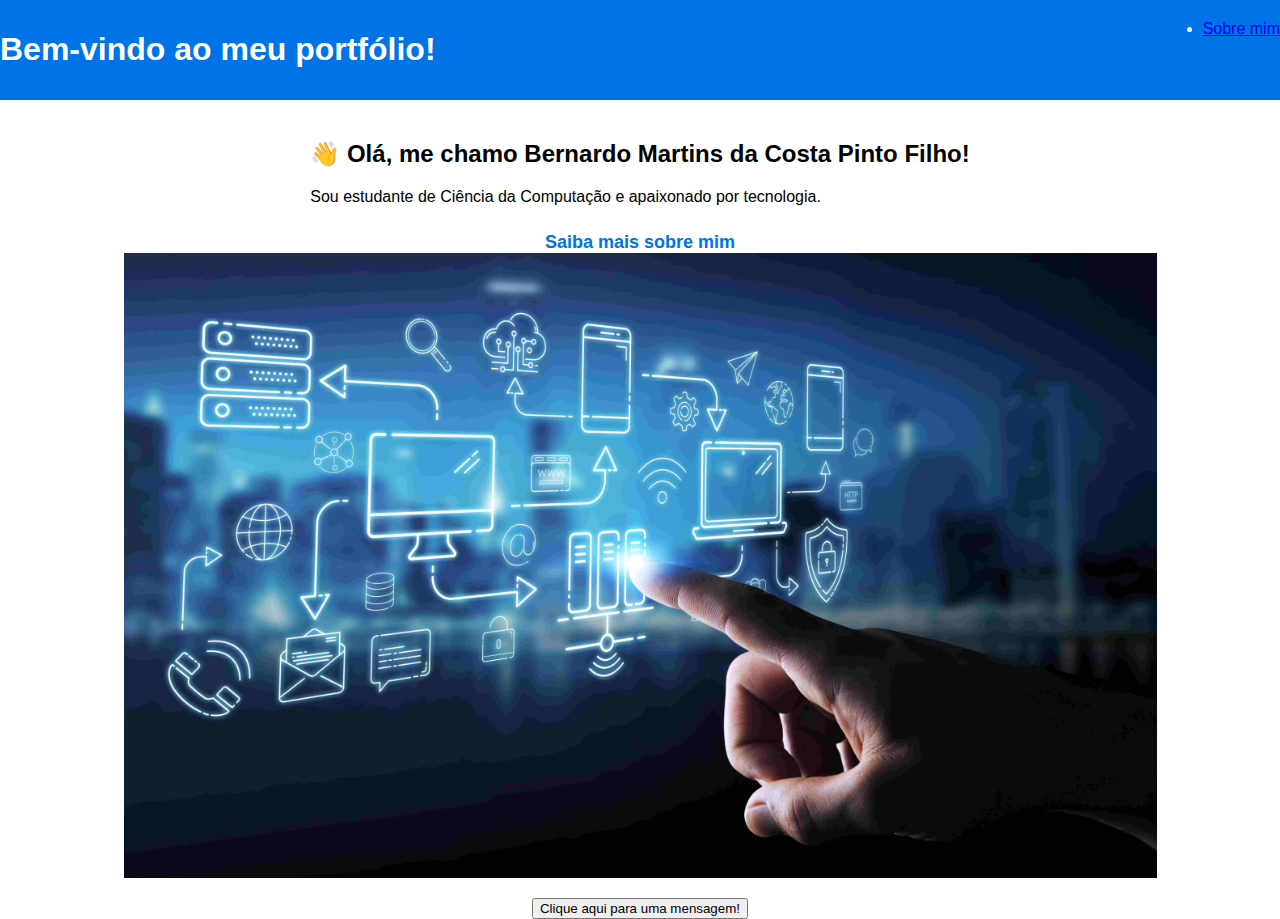
<file: Portfolio/index.html>
<!DOCTYPE html>
<html lang="pt-BR">
<head>
    <meta charset="UTF-8">
    <meta name="viewport" content="width=device-width, initial-scale=1.0">
    <title>Portfólio - Bernardo</title>
    <link rel="stylesheet" href="javascript/styles.css">
</head>
<body>
    <header>
        <h1>Bem-vindo ao meu portfólio!</h1>
        <nav>
            <ul>
                <li><a href="sobre.html">Sobre mim</a></li>
            </ul>
        </nav>
    </header>

    <main>
        <section>
            <h2>👋 Olá, me chamo Bernardo Martins da Costa Pinto Filho!</h2>
            <p>Sou estudante de Ciência da Computação e apaixonado por tecnologia.</p>
        </section>
<a href="sobre.html" class="sobre-link">Saiba mais sobre mim</a>
</section>

    
    <script src="javascript/trabalho.js"></script>
<img src="javascript/tecnologia.jpg.png" alt="">
</body>
</html>
</file>
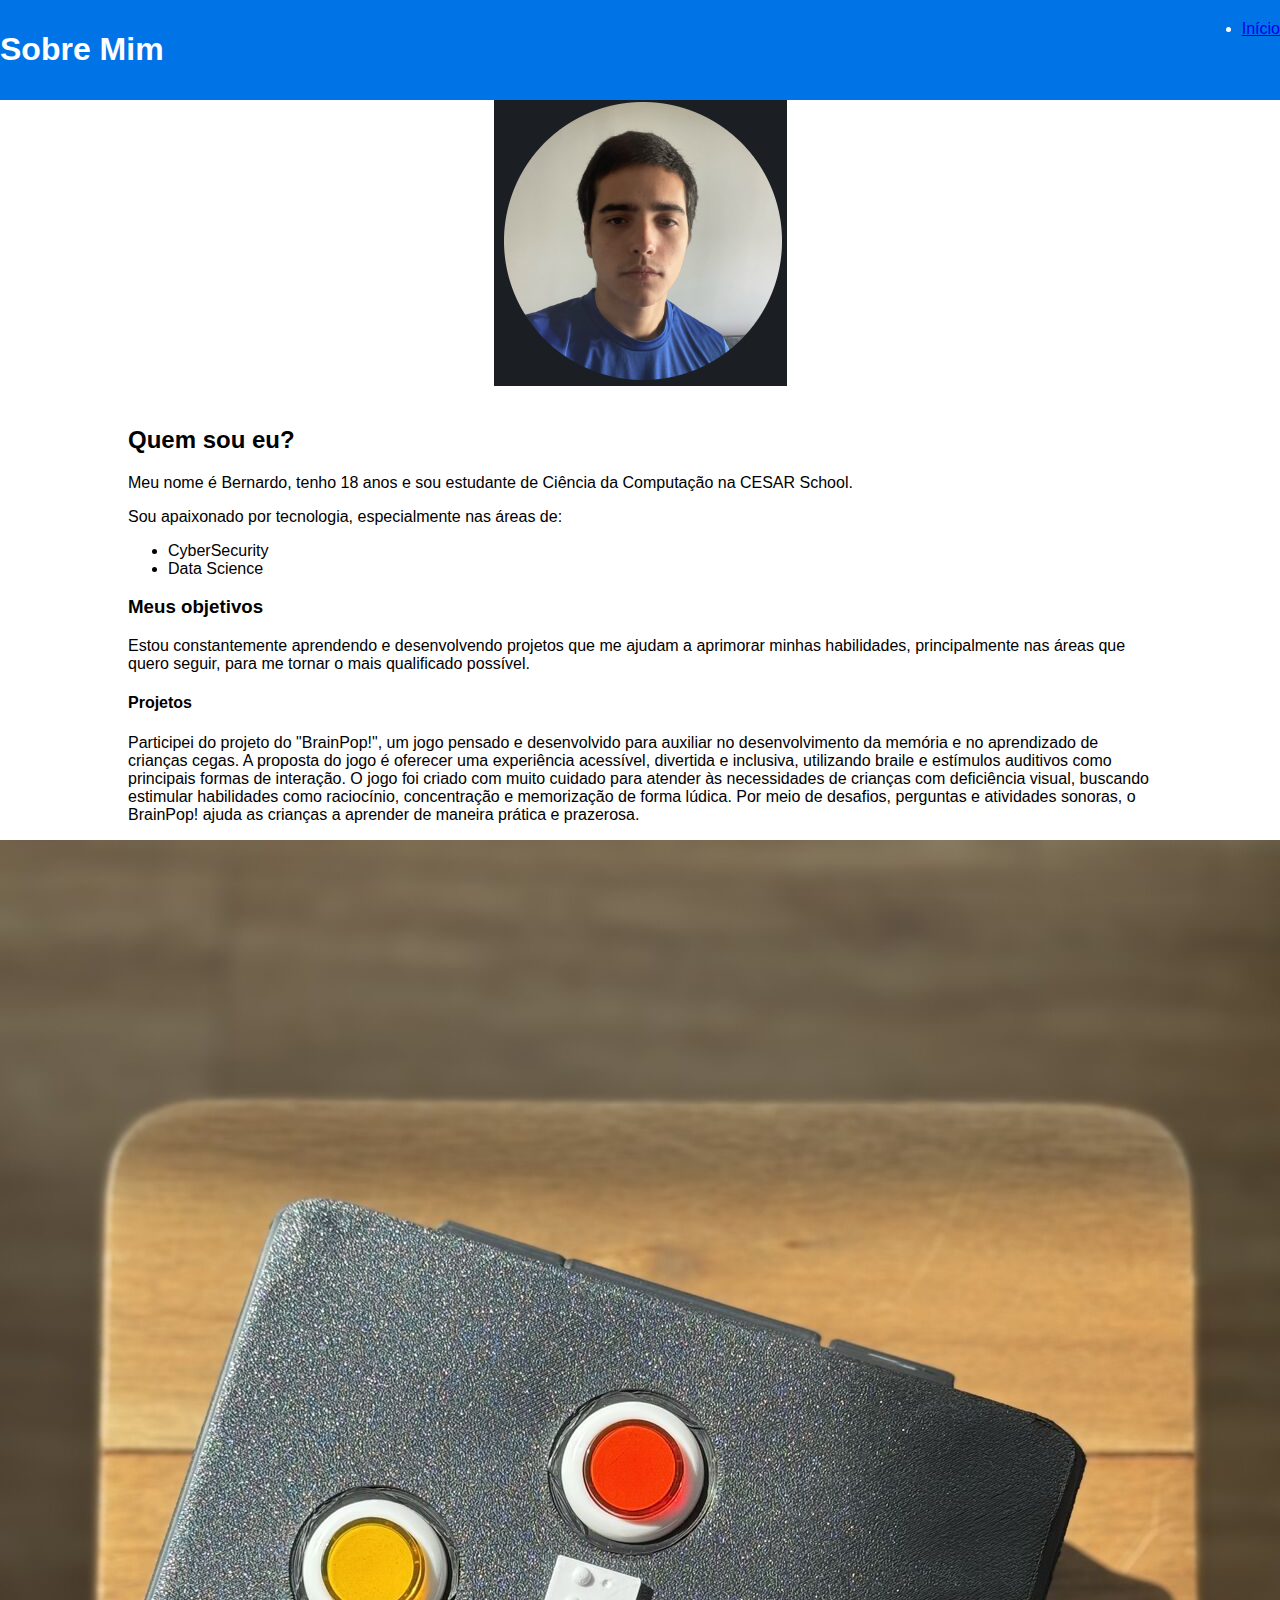
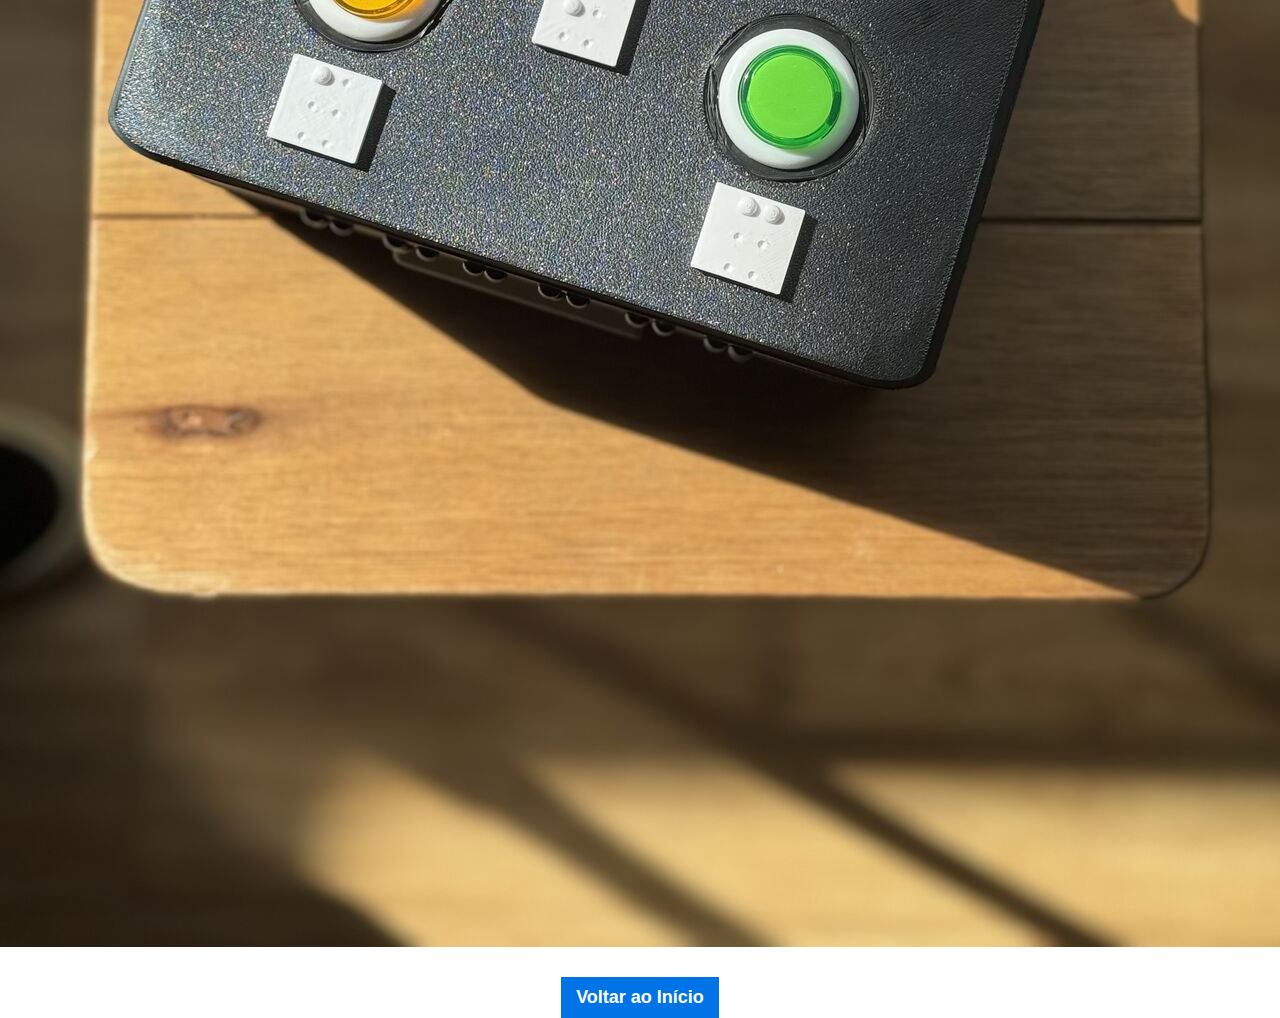
<file: Portfolio/sobre.html>
<!DOCTYPE html>
<html lang="pt-BR">
<head>
    <meta charset="UTF-8">
    <meta name="viewport" content="width=device-width, initial-scale=1.0">
    <title>Sobre Mim</title>
    <link rel="stylesheet" href="javascript/styles.css">
</head>
<body>
    <header>
        <h1>Sobre Mim</h1>
        <nav>
            <ul>
                <li><a href="index.html">Início</a></li>
            </ul>
        </nav>
    </header>
<img src="javascript/eu.jpg.png" alt="">
    <main>
        <section>
            <h2>Quem sou eu?</h2>
            <p>Meu nome é Bernardo, tenho 18 anos e sou estudante de Ciência da Computação na CESAR School.</p>
            <p>Sou apaixonado por tecnologia, especialmente nas áreas de:</p>
            <ul>
                <li>CyberSecurity</li>
                <li>Data Science</li>
            </ul>
            <h3>Meus objetivos</h3>
            <p>Estou constantemente aprendendo e desenvolvendo projetos que me ajudam a aprimorar minhas habilidades, principalmente nas áreas que quero seguir, para me tornar o mais qualificado possível.</p>
            <h4>Projetos</h4>
            <p>Participei do projeto do "BrainPop!", um jogo pensado e desenvolvido para auxiliar no desenvolvimento da memória e no aprendizado de crianças cegas. 
                A proposta do jogo é oferecer uma experiência acessível, divertida e inclusiva, utilizando braile e estímulos auditivos como principais formas de interação. 
                O jogo foi criado com muito cuidado para atender às necessidades de crianças com deficiência visual, buscando estimular habilidades como raciocínio, concentração e memorização de forma lúdica. 
                Por meio de desafios, perguntas e atividades sonoras, o BrainPop! ajuda as crianças a aprender de maneira prática e prazerosa. </p>
            </section>
<img src="javascript/brainpop.jpg" alt="">
     </main>
 <div class="botao-container">
        <button id="voltar" onclick="window.location.href='index.html';">Voltar ao Início</button>
      </div>

</body>
</html>
</file>
<file: Portfolio/javascript/styles.css>
body {
    font-family: Arial, sans-serif;
    margin: 0;
    padding: 0;
    display: flex;
    flex-direction: column;
    align-items: center;
}

header {
    width: 100%;
    display: flex;
    justify-content: space-between;
    padding: 10px;
    background: #0073e6;
    color: white;
}

nav ul {
    display: flex;
    justify-content: center;
    margin-top: 10px
}

main {
    display: flex;
    flex-direction: column;
    align-items: center;
    width: 80%;
    padding: 20px;
}

footer {
    margin-top: 20px;
    text-align: center;
    background: #eee;
    padding: 10px;
}
.sobre-link {
    display: block;
    margin-top: 10px;
    text-align: center;
    font-size: 18px;
    color: #0073e6;
    text-decoration: none;
    font-weight: bold;
}
.sobre-link:hover {
    text-decoration: underline;
}
.botao-container {
  display: flex;
  justify-content: center;
  margin-top: 10px;
}

#voltar {
  background-color: #0073e6;
  color: white;
  border: none;
  padding: 10px 15px;
  font-size: 18px;
  cursor: pointer;
  font-weight: bold;
}

#voltar:hover {
  background-color: #005bb5;
}
</file>
